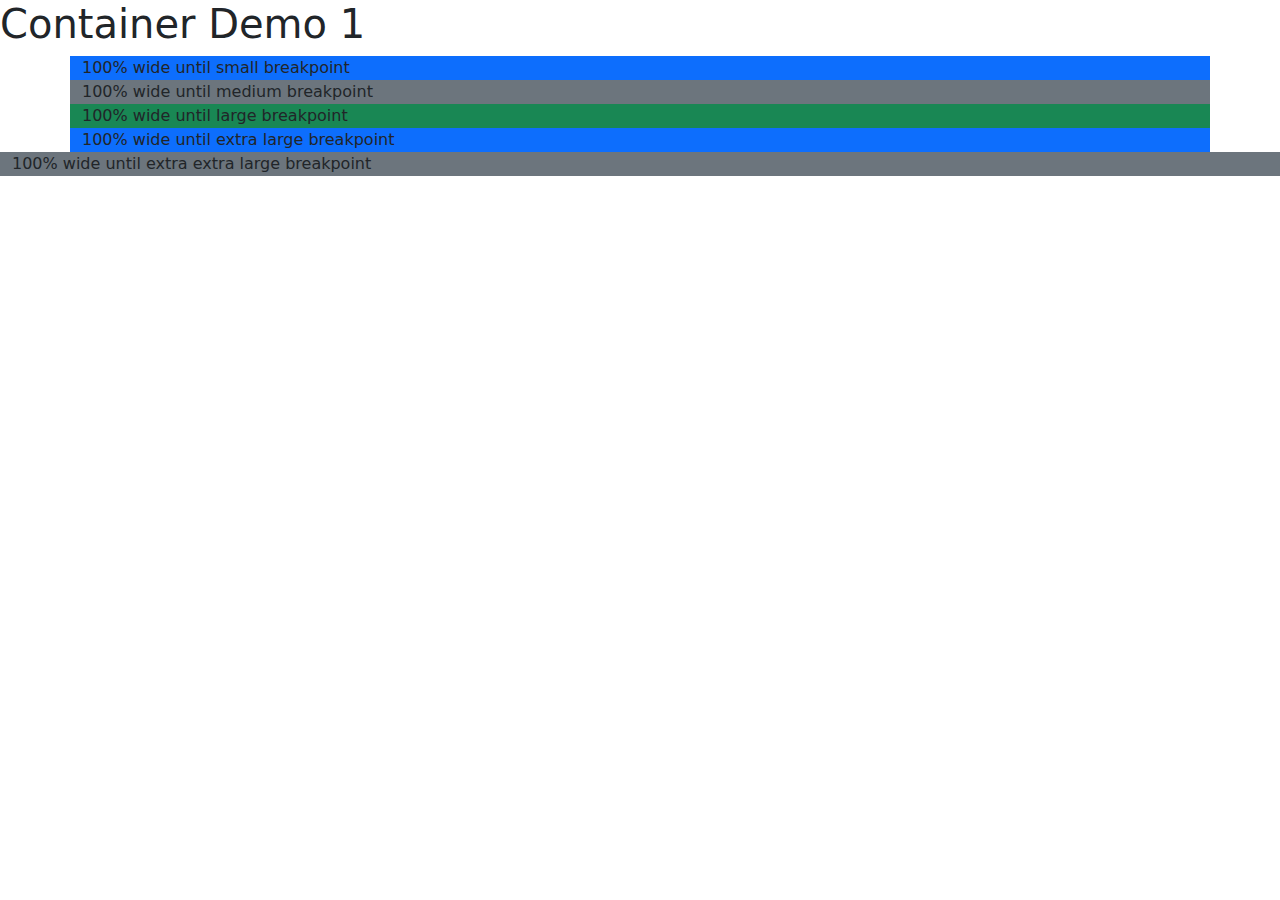
<file: Container/Index.html>
<!doctype html>
<html lang="en">
  <head>
    <meta charset="utf-8">
    <meta name="viewport" content="width=device-width, initial-scale=1">
    <title>Bootstrap demo</title>
    <link href="https://cdn.jsdelivr.net/npm/bootstrap@5.3.3/dist/css/bootstrap.min.css" rel="stylesheet" integrity="sha384-QWTKZyjpPEjISv5WaRU9OFeRpok6YctnYmDr5pNlyT2bRjXh0JMhjY6hW+ALEwIH" crossorigin="anonymous">
  </head>
  <body>

    <h1>Container Demo 1</h1>

    <div class="container-sm bg-primary">100% wide until small breakpoint</div>
    <div class="container-md bg-secondary">100% wide until medium breakpoint</div>
    <div class="container-lg bg-success">100% wide until large breakpoint</div>
    <div class="container-xl bg-primary">100% wide until extra large breakpoint</div>
    <div class="container-xxl bg-secondary">100% wide until extra extra large breakpoint</div>

    
    <script src="https://cdn.jsdelivr.net/npm/bootstrap@5.3.3/dist/js/bootstrap.bundle.min.js" integrity="sha384-YvpcrYf0tY3lHB60NNkmXc5s9fDVZLESaAA55NDzOxhy9GkcIdslK1eN7N6jIeHz" crossorigin="anonymous"></script>
  </body>
</html>
</file>
